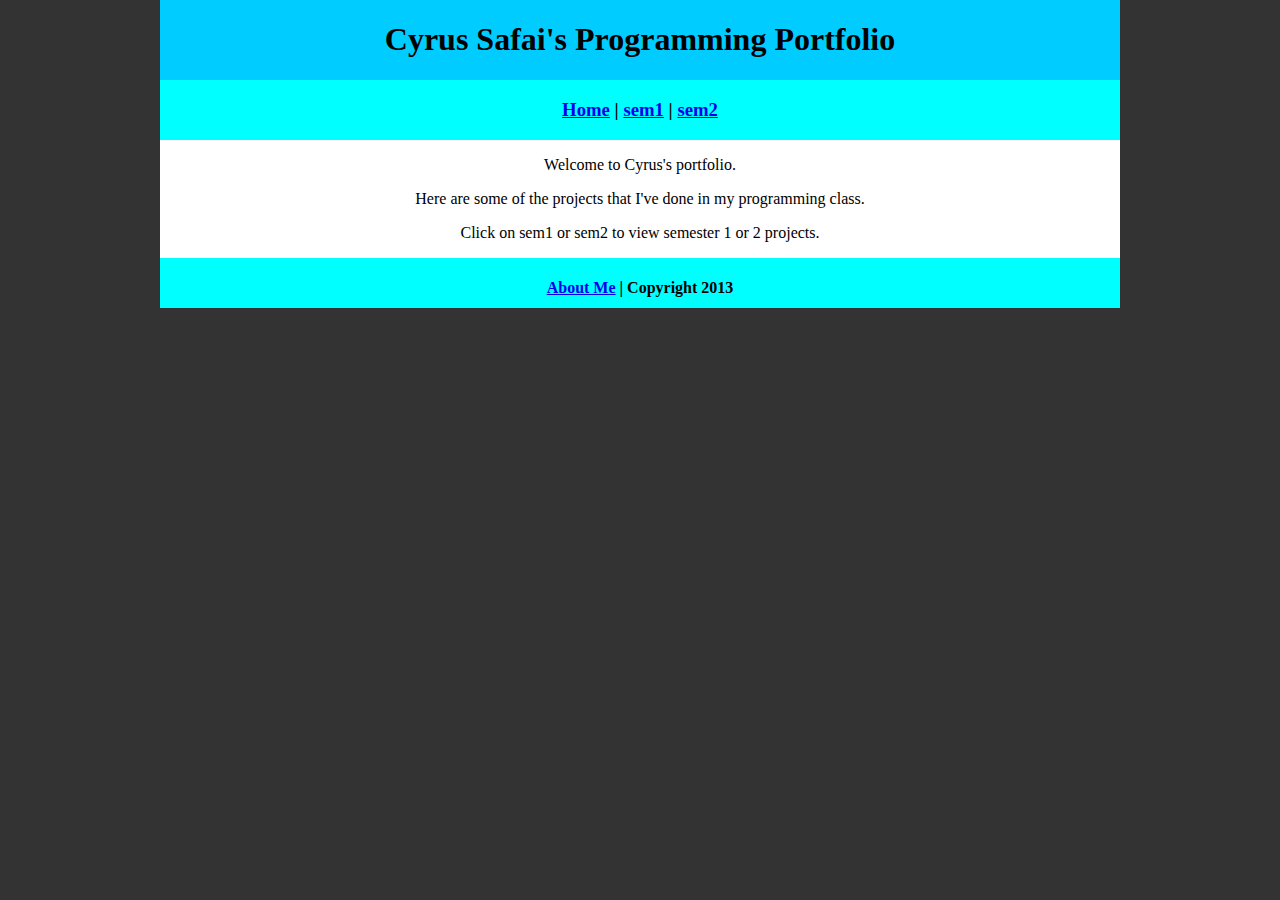
<file: index.html>
<!DOCTYPE html>
<html class="homePage">
<head>
	<!-- This is a comment! Text here will be ignored by the browser. -->
	<meta charset="UTF-8">
	<title>Cyrus's Programming Portfolio</title>
	<link href="myCSS.css" rel="stylesheet" type="text/css">
</head>
<body>
<div class="container">
  <div class="header">
  	<h1>Cyrus Safai's Programming Portfolio</h1>
  </div>
  <div class="nav">
    <h3><a href="index.html">Home</a> | <a href="sem1.html">sem1</a> | <a href="sem2.html">sem2</a></h3>
  </div>
  <div class="content">
    <p>Welcome to Cyrus's portfolio.</p>
    <p>Here are some of the projects that I've done in my programming class.</p>
    <p>Click on sem1 or sem2 to view semester 1 or 2 projects.<a href="car.html"></a></p>
  </div>
  <div class="footer">
    <h4><a href="aboutme.html">About Me</a> | Copyright 2013</h4>
  </div>
</div>
</body>
</html>
</file>
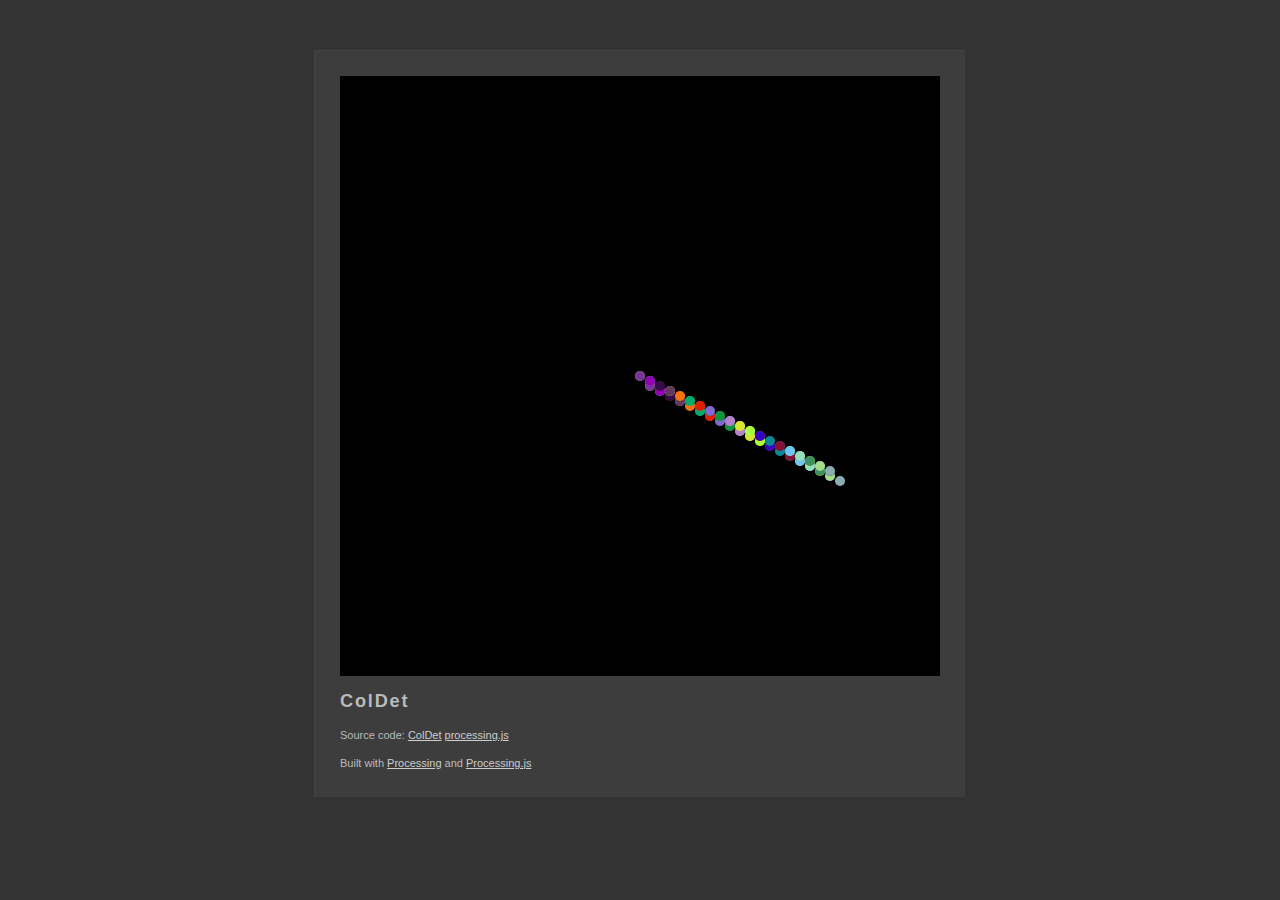
<file: ColDet/index.html>
<!DOCTYPE html>
	<head>
		<meta http-equiv="content-type" content="text/html; charset=utf-8" />
		<title>ColDet : Built with Processing and Processing.js</title>
		<link rel="icon"  type="image/x-icon" href="[data-uri]" />
		<meta name="Generator" content="Processing" />
		<!-- - - - - - - - - - - - - - - - - - - - - 
		+
		+    Wondering how this works? 
		+
		+    Go to: http://processing.org/
		+    and: http://processingjs.org/
		+
		+ - - - - - - - - - - - - - - - - - - - - -->
		<style type="text/css">
	body {
	  background-color: #333; color: #bbb; line-height: normal;
	  font-family: Lucida Grande, Lucida Sans, Arial, Helvetica Neue, Verdana, Geneva, sans-serif;
	  font-size: 11px; font-weight: normal; text-decoration: none;
		  line-height: 1.5em;
	}
	a img { 
		border: 0px solid transparent;
	}
	a, a:link, a:visited, a:active, a:hover { 
		color: #cdcdcd; text-decoration: underline;
	}
	h1 {
	    font-family: Arial, Helvetica Neue, Verdana, Geneva, sans-serif;
		width: 100%; letter-spacing: 0.1em;
		margin-bottom: 1em; font-size: 1.65em;
	}
	canvas { 
		display: block; 
		outline: 0px; 
		margin-bottom: 1.5em; 
	}
	#content { 
		margin: 50px auto 0px auto; padding: 25px 25px 15px 25px;
		width: 600px; min-width: 300px; overflow: auto;
		border-left: 1px solid #444; border-top: 1px solid #444; 
		border-right: 1px solid #333; border-bottom: 1px solid #333;
		background-color: #3d3d3d;
	}
		</style>
		<!--[if lt IE 9]>
			<script type="text/javascript">alert("Your browser does not support the canvas tag.");</script>
		<![endif]-->
		<script src="processing.js" type="text/javascript"></script>
		<script type="text/javascript">
// convenience function to get the id attribute of generated sketch html element
function getProcessingSketchId () { return 'ColDet'; }
</script>
<script src="processing.js" type="text/javascript"></script>

	</head>
	<body>
		<div id="content">
			<div>
				<canvas id="ColDet" data-processing-sources="ColDet.pde" 
						width="600" height="600">
					<p>Your browser does not support the canvas tag.</p>
					<!-- Note: you can put any alternative content here. -->
				</canvas>
				<noscript>
					<p>JavaScript is required to view the contents of this page.</p>
				</noscript>
	    	</div>
			<h1>ColDet</h1>
    		<p id="description"></p>
			<p id="sources">Source code: <a href="ColDet.pde">ColDet</a> <a href="processing.js">processing.js</a> </p>
			<p>
			Built with <a href="http://processing.org" title="Processing">Processing</a>
			and <a href="http://processingjs.org" title="Processing.js">Processing.js</a>
			</p>
		</div>
	</body>
</html>
</file>
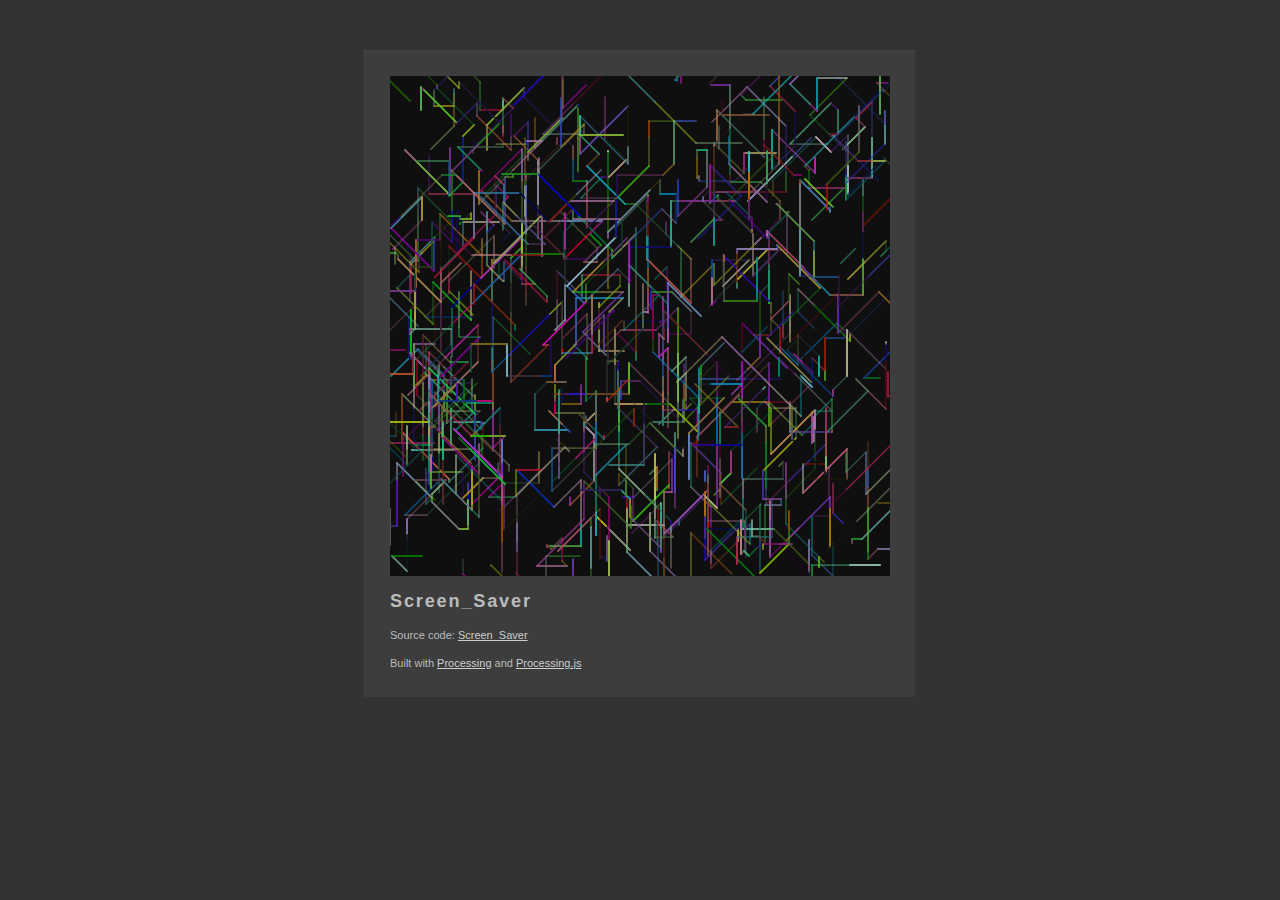
<file: screensaver/index.html>
<!DOCTYPE html>
	<head>
		<meta http-equiv="content-type" content="text/html; charset=utf-8" />
		<title>Screen_Saver : Built with Processing and Processing.js</title>
		<link rel="icon"  type="image/x-icon" href="[data-uri]" />
		<meta name="Generator" content="Processing" />
		<!-- - - - - - - - - - - - - - - - - - - - - 
		+
		+    Wondering how this works? 
		+
		+    Go to: http://processing.org/
		+    and: http://processingjs.org/
		+
		+ - - - - - - - - - - - - - - - - - - - - -->
		<style type="text/css">
	body {
	  background-color: #333; color: #bbb; line-height: normal;
	  font-family: Lucida Grande, Lucida Sans, Arial, Helvetica Neue, Verdana, Geneva, sans-serif;
	  font-size: 11px; font-weight: normal; text-decoration: none;
		  line-height: 1.5em;
	}
	a img { 
		border: 0px solid transparent;
	}
	a, a:link, a:visited, a:active, a:hover { 
		color: #cdcdcd; text-decoration: underline;
	}
	h1 {
	    font-family: Arial, Helvetica Neue, Verdana, Geneva, sans-serif;
		width: 100%; letter-spacing: 0.1em;
		margin-bottom: 1em; font-size: 1.65em;
	}
	canvas { 
		display: block; 
		outline: 0px; 
		margin-bottom: 1.5em; 
	}
	#content { 
		margin: 50px auto 0px auto; padding: 25px 25px 15px 25px;
		width: 500px; min-width: 300px; overflow: auto;
		border-left: 1px solid #444; border-top: 1px solid #444; 
		border-right: 1px solid #333; border-bottom: 1px solid #333;
		background-color: #3d3d3d;
	}
		</style>
		<!--[if lt IE 9]>
			<script type="text/javascript">alert("Your browser does not support the canvas tag.");</script>
		<![endif]-->
		<script src="processing.js" type="text/javascript"></script>
		<script type="text/javascript">
// convenience function to get the id attribute of generated sketch html element
function getProcessingSketchId () { return 'ScreenSaver'; }
</script>

	</head>
	<body>
		<div id="content">
			<div>
				<canvas id="ScreenSaver" data-processing-sources="Screen_Saver.pde" 
						width="500" height="500">
					<p>Your browser does not support the canvas tag.</p>
					<!-- Note: you can put any alternative content here. -->
				</canvas>
				<noscript>
					<p>JavaScript is required to view the contents of this page.</p>
				</noscript>
	    	</div>
			<h1>Screen_Saver</h1>
    		<p id="description"></p>
			<p id="sources">Source code: <a href="Screen_Saver.pde">Screen_Saver</a> </p>
			<p>
			Built with <a href="http://processing.org" title="Processing">Processing</a>
			and <a href="http://processingjs.org" title="Processing.js">Processing.js</a>
			</p>
		</div>
	</body>
</html>
</file>
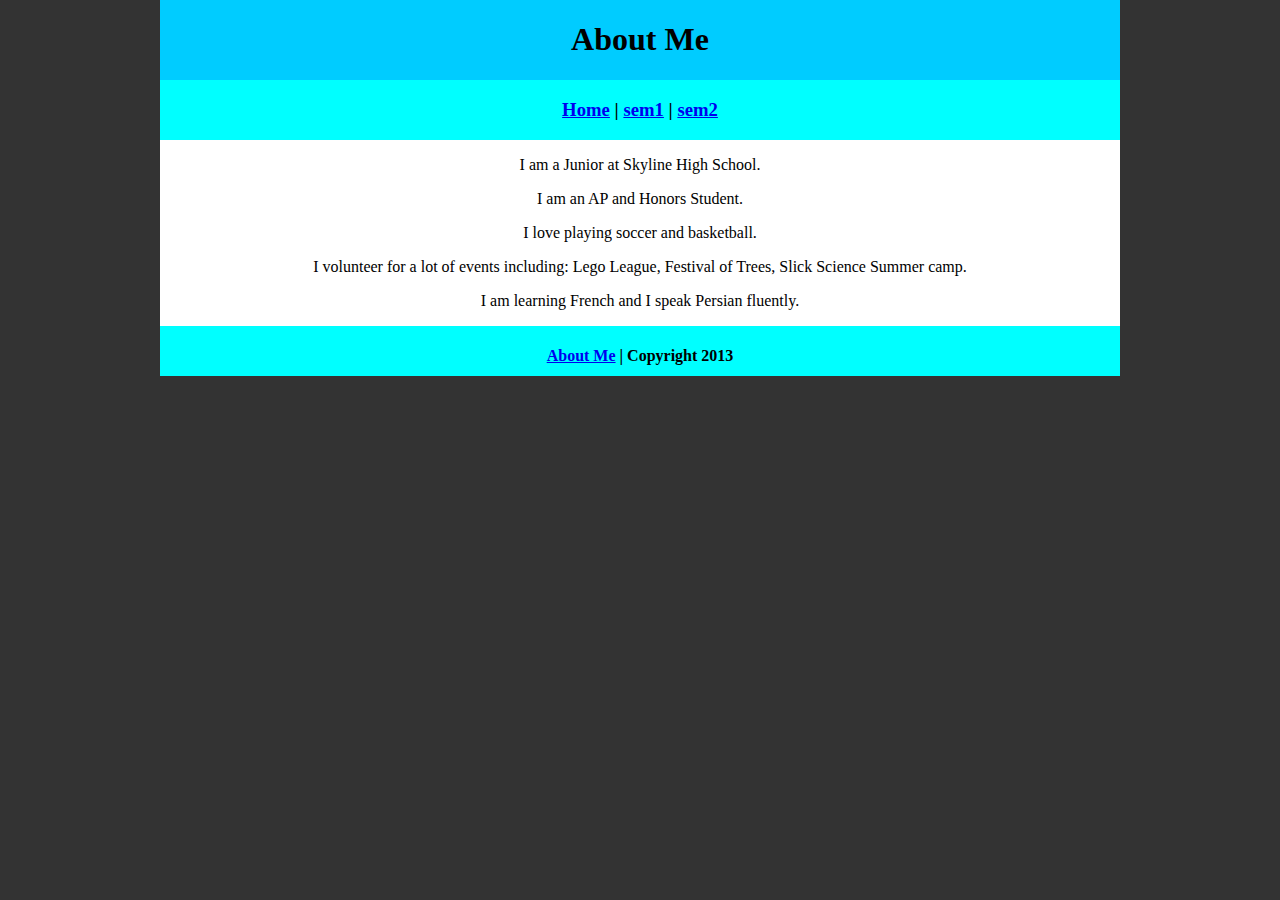
<file: aboutme.html>
<!DOCTYPE html>
<html class="homePage">
<head>
	<!-- This is a comment! Text here will be ignored by the browser. -->
	<meta charset="UTF-8">
	<title>Cyrus's Programming Portfolio</title>
	<link href="myCSS.css" rel="stylesheet" type="text/css">
</head>
<body>
<div class="container">
  <div class="header">
  	<h1>About Me</h1>
  </div>
  <div class="nav">
    <h3><a href="index.html">Home</a> | <a href="sem1.html">sem1</a> | <a href="sem2.html">sem2</a></h3>
  </div>
  <div class="content">
    <p>I am a Junior at Skyline High School.</p>
    <p>I am an AP and Honors Student.</p>
    <p>I love playing soccer and basketball.</p>
    <p>I volunteer for a lot of events including: Lego League, Festival of Trees, Slick Science Summer camp.</p>
    <p>I am learning French and I speak Persian fluently.</p>
  </div>
  <div class="footer">
    <h4><a href="aboutme.html">About Me</a> | Copyright 2013</h4>
  </div>
</div>
</body>
</html>
</file>
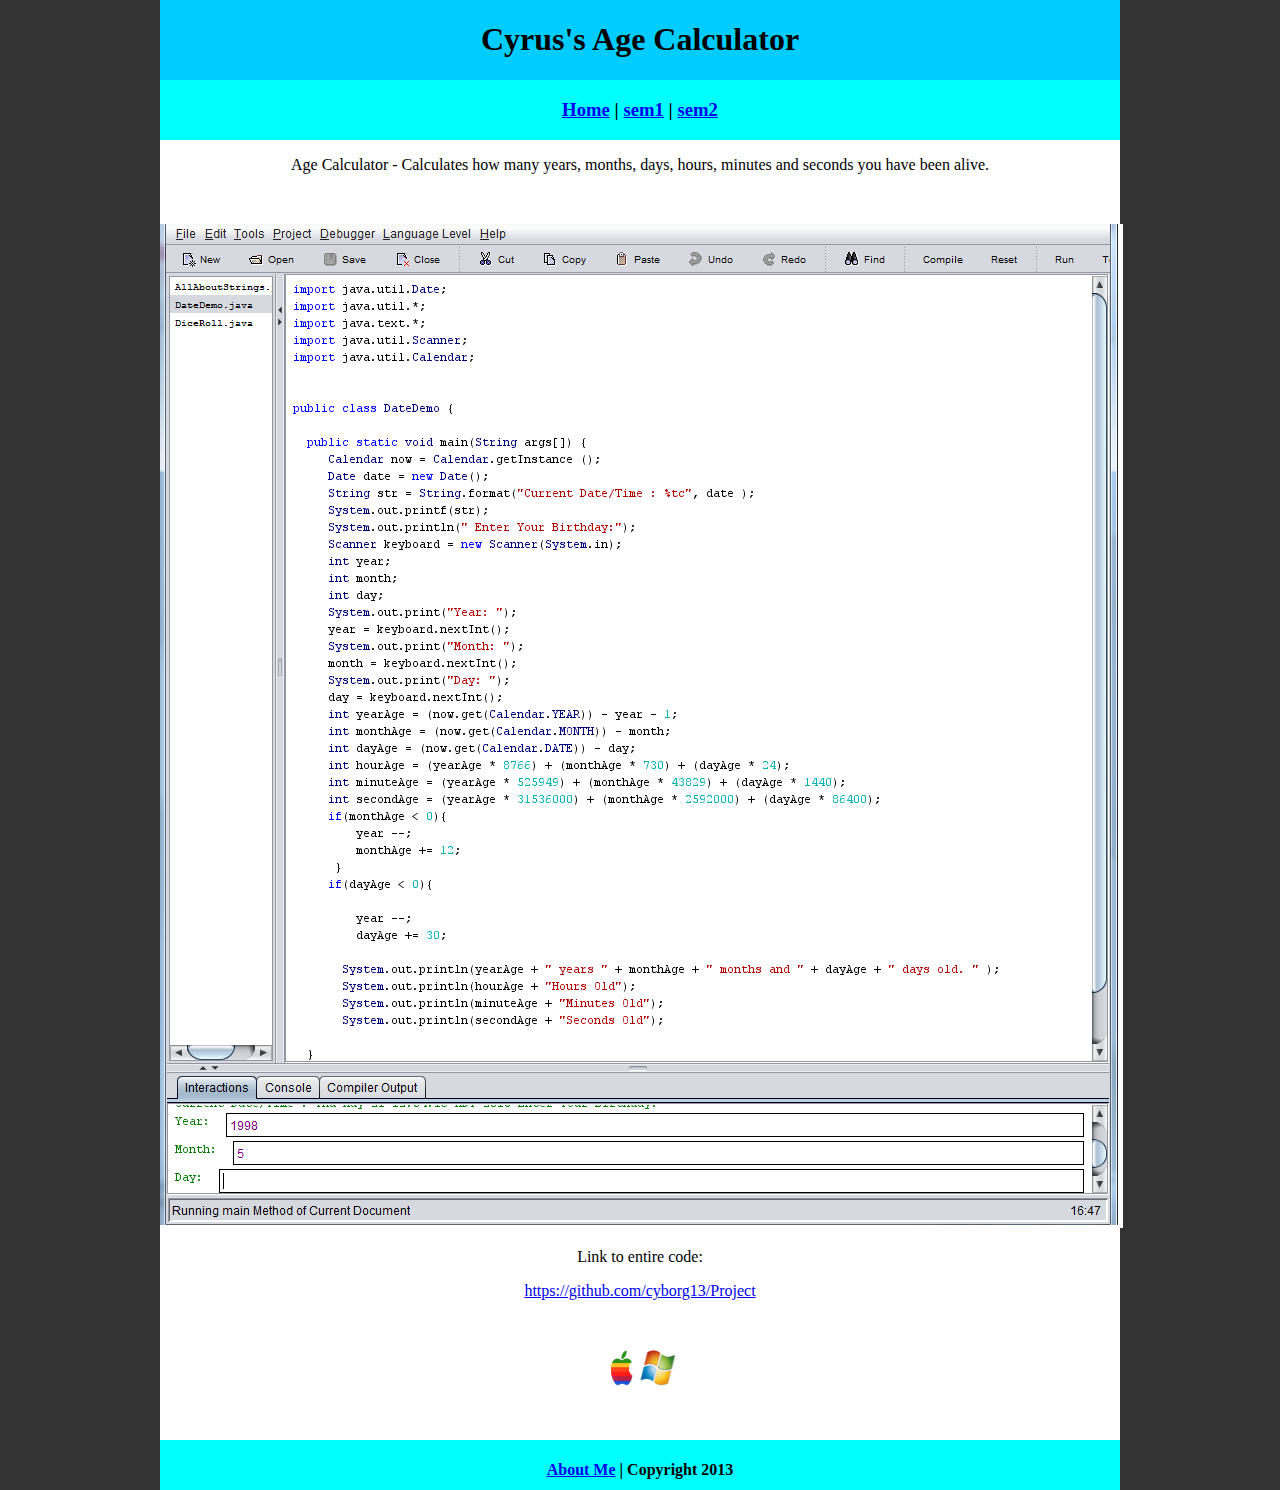
<file: agecalculator.html>
<!DOCTYPE html>
<html class="homePage">
<head>
	<!-- This is a comment! Text here will be ignored by the browser. -->
	<meta charset="UTF-8">
	<title>Cyrus's Programming Portfolio</title>
	<link href="myCSS.css" rel="stylesheet" type="text/css">
    <script src="screensaver/processing.js" type="text/javascript"></script>
</head>
<body>
<div class="container">
  <div class="header">
  	<h1>Cyrus's Age Calculator</h1>
  </div>
  <div class="nav">
    <h3><a href="index.html">Home</a> | <a href="sem1.html">sem1</a> | <a href="sem2.html">sem2</a></h3>
  </div>
  <div class="content">
    <p>Age Calculator - Calculates how many years, months, days, hours, minutes and seconds you have been alive.</p>
    <p>&nbsp;</p>
    <p><img src="Agecalculator/untitled.png" alt="code" width="963" height="1004"></p>
    <p>Link to entire code:</p>
    <p><a href="https://github.com/cyborg13/Project">https://github.com/cyborg13/Project</a></p>
    <p>&nbsp;</p>
    <p><a href="screensaver/application.macosx.zip"><img src="Images/Apple.gif" width="36" height="36"></a><a href="screensaver/application.windows32.zip"><img src="Images/windows.png" width="36" height="36"></a></p>
    <p>&nbsp;</p>
  </div>
  <div class="footer">
    <h4><a href="aboutme.html">About Me</a> | Copyright 2013</h4>
  </div>
</div>
</body>
</html>
</file>
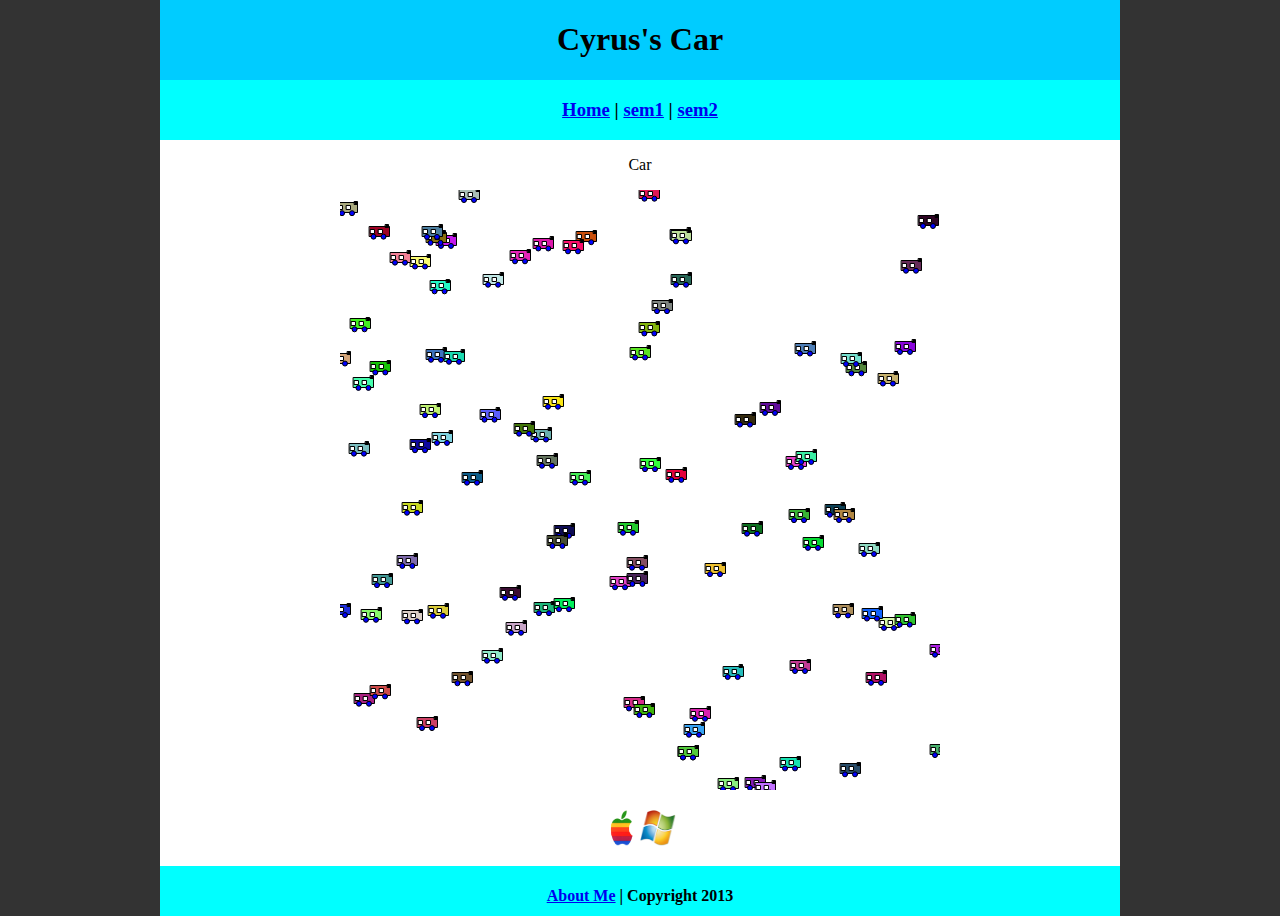
<file: car.html>
<!DOCTYPE html>
<html class="homePage">
<head>
	<!-- This is a comment! Text here will be ignored by the browser. -->
	<meta charset="UTF-8">
	<title>Cyrus's Programming Portfolio</title>
	<link href="myCSS.css" rel="stylesheet" type="text/css">
    <script src="Driving/processing.js" type="text/javascript"></script>
</head>
<body>
<div class="container">
  <div class="header">
  	<h1>Cyrus's Car</h1>
  </div>
  <div class="nav">
    <h3><a href="index.html">Home</a> | <a href="sem1.html">sem1</a> | <a href="sem2.html">sem2</a></h3>
  </div>
  <div class="content">
    <p>Car</p>
    <canvas id="calculator" data-processing-sources="Driving/Driving.pde" width="600" height="600"></canvas>
    <p><a href="Driving/application.macosx.zip"><img src="Images/Apple.gif" width="36" height="36"></a><a href="Images/windows.png"><img src="Images/windows.png" width="36" height="36"></a></p>
  </div>
  <div class="footer">
    <h4><a href="aboutme.html">About Me</a> |  Copyright 2013</h4>
  </div>
</div>
</body>
</html>
</file>
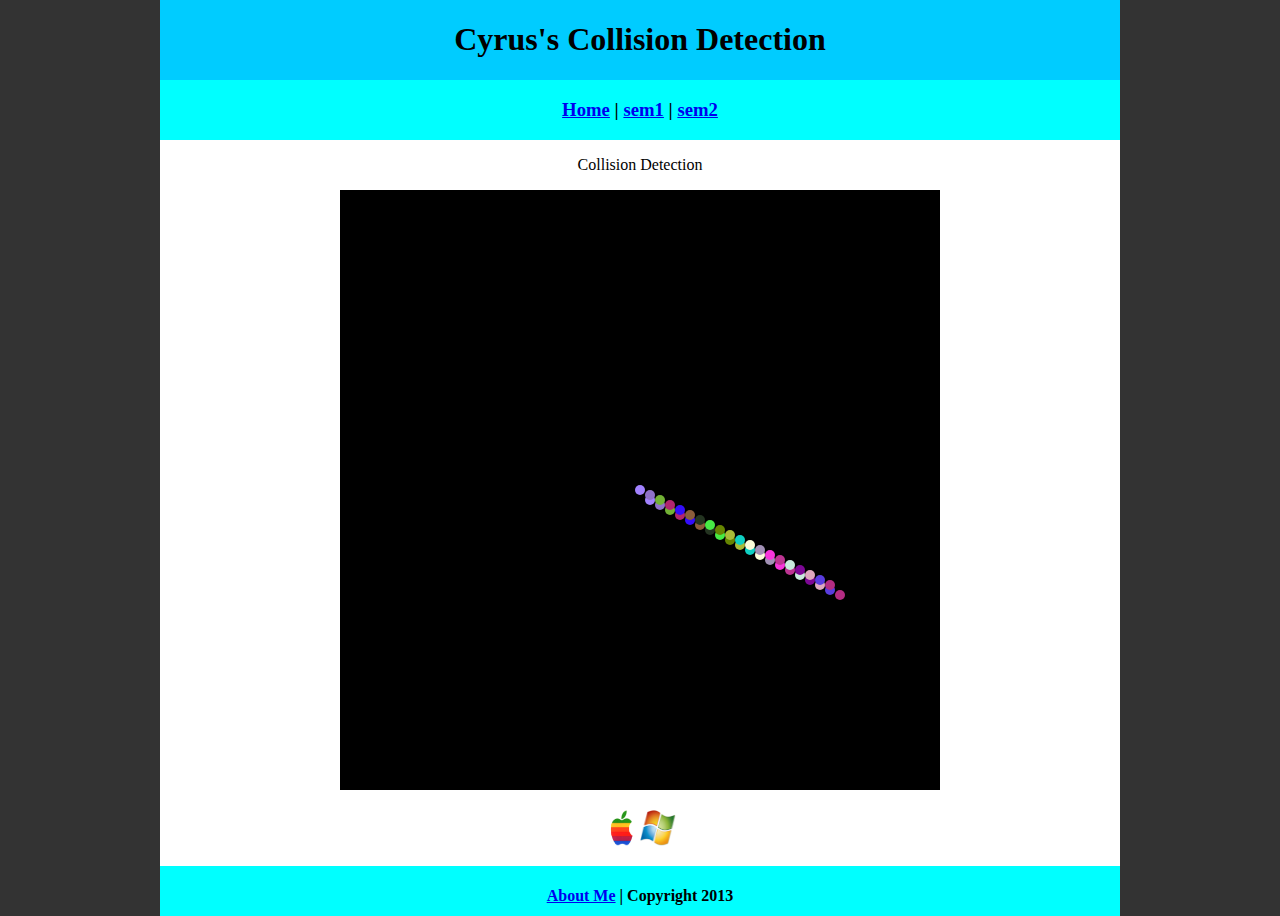
<file: collisiondetection.html>
<!DOCTYPE html>
<html class="homePage">
<head>
	<!-- This is a comment! Text here will be ignored by the browser. -->
	<meta charset="UTF-8">
	<title>Cyrus's Programming Portfolio</title>
	<link href="myCSS.css" rel="stylesheet" type="text/css">
    <script src="ColDet/processing.js" type="text/javascript"></script>
</head>
<body>
<div class="container">
  <div class="header">
  	<h1>Cyrus's Collision Detection</h1>
  </div>
  <div class="nav">
    <h3><a href="index.html">Home</a> | <a href="sem1.html">sem1</a> | <a href="sem2.html">sem2</a></h3>
  </div>
  <div class="content">
    <p>Collision Detection</p>
    <canvas id="calculator" data-processing-sources="ColDet/ColDet.pde" width="600" height="600"></canvas>
    <p><a href="ColDet/application.macosx.zip"><img src="Images/Apple.gif" width="36" height="36"></a><a href="Images/windows.png"><img src="Images/windows.png" width="36" height="36"></a></p>
  </div>
  <div class="footer">
    <h4><a href="aboutme.html">About Me</a> |  Copyright 2013</h4>
  </div>
</div>
</body>
</html>
</file>
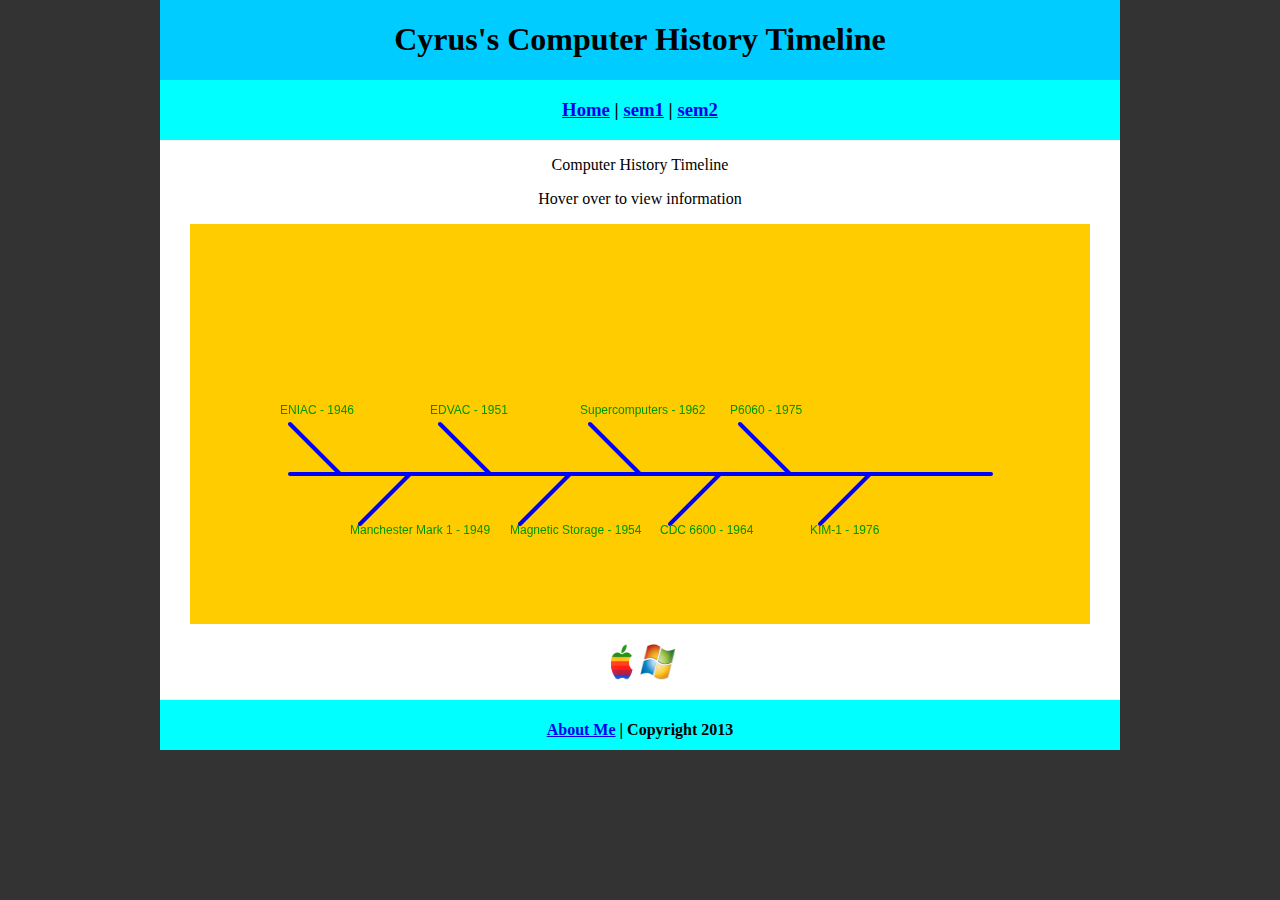
<file: computerhistorytimeline.html>
<!DOCTYPE html>
<html class="homePage">
<head>
	<!-- This is a comment! Text here will be ignored by the browser. -->
	<meta charset="UTF-8">
	<title>Cyrus's Programming Portfolio</title>
	<link href="myCSS.css" rel="stylesheet" type="text/css">
    <script src="ComputerHistoryTimeline/processing.js" type="text/javascript"></script>
</head>
<body>
<div class="container">
  <div class="header">
  	<h1>Cyrus's Computer History Timeline</h1>
  </div>
  <div class="nav">
    <h3><a href="index.html">Home</a> | <a href="sem1.html">sem1</a> | <a href="sem2.html">sem2</a></h3>
  </div>
  <div class="content">
    <p>Computer History Timeline </p>
    <p>Hover over to view information</p>
      <canvas id="calculator" data-processing-sources="ComputerHistoryTimeline/ComputerHistoryTimeline.pde" width="900" height="400"></canvas>
    <p><a href="ComputerHistoryTimeline/application.macosx.zip"><img src="Images/Apple.gif" width="36" height="36"></a><a href="Images/windows.png"><img src="Images/windows.png" width="36" height="36"></a></p>
  </div>
  <div class="footer">
    <h4><a href="aboutme.html">About Me</a> | Copyright 2013</h4>
  </div>
</div>
</body>
</html>
</file>
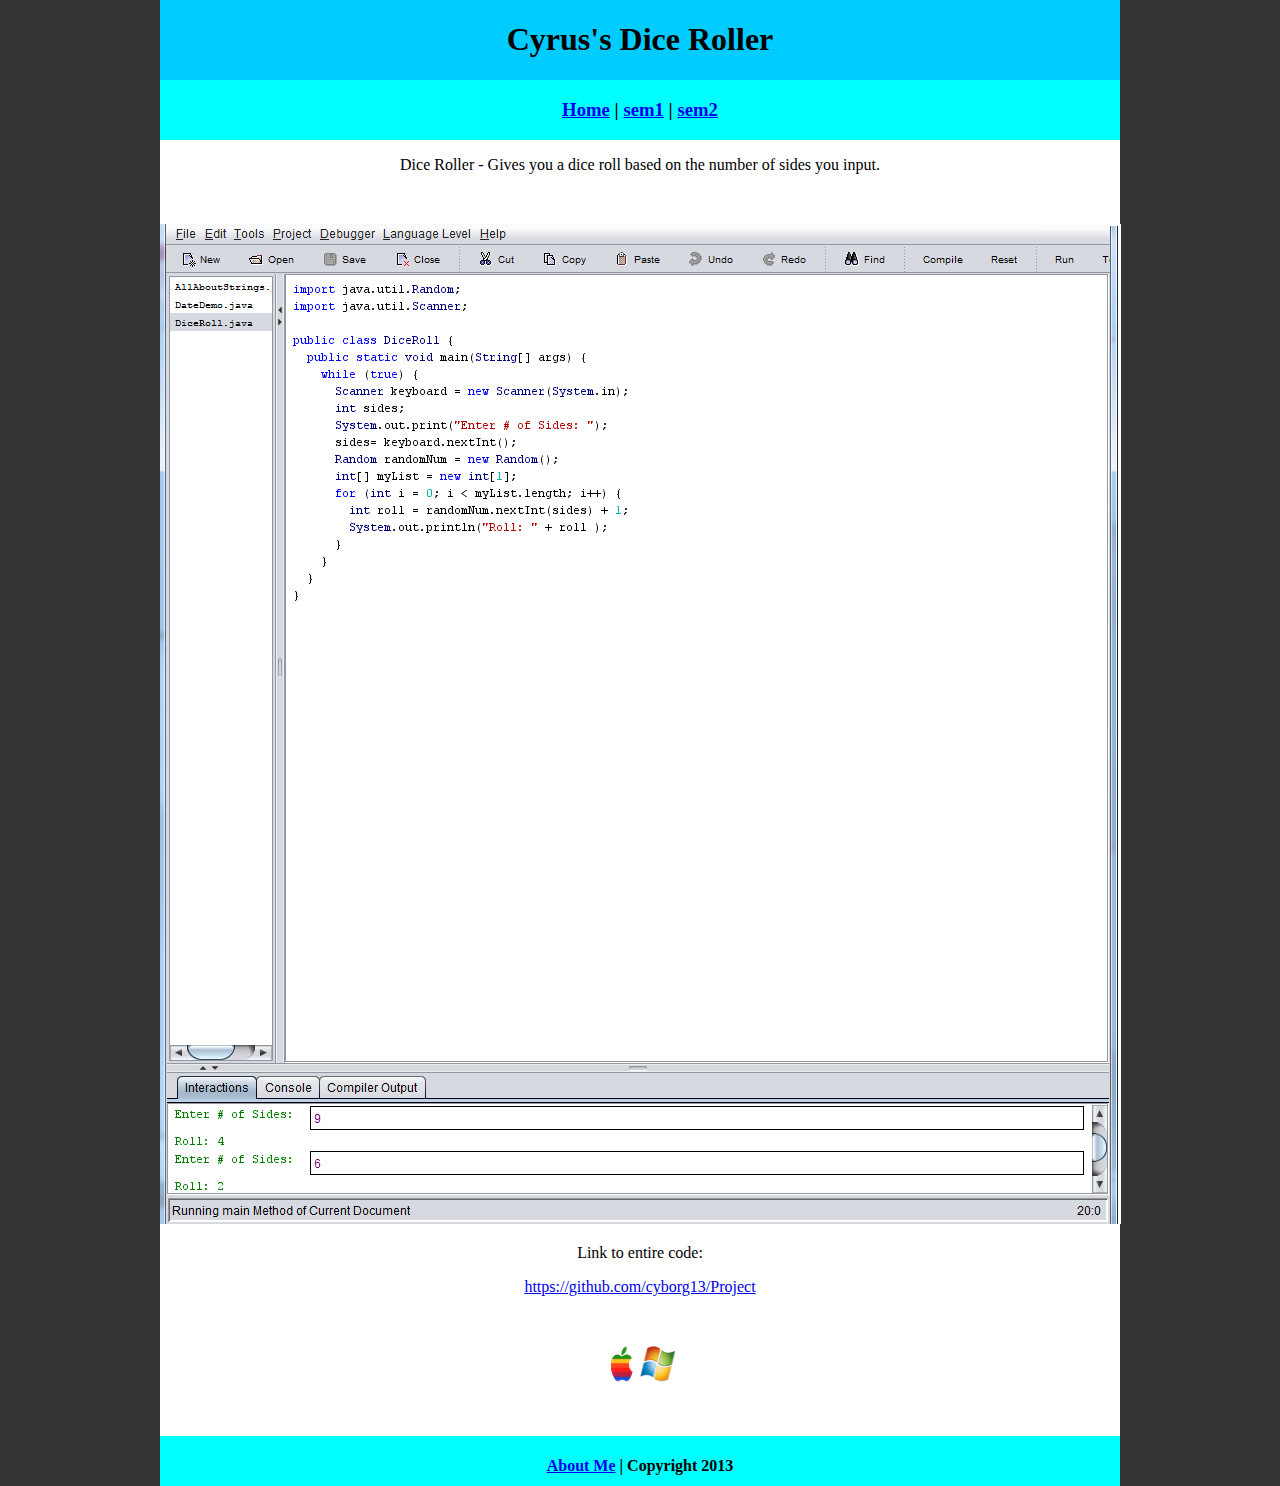
<file: diceroller.html>
<!DOCTYPE html>
<html class="homePage">
<head>
	<!-- This is a comment! Text here will be ignored by the browser. -->
	<meta charset="UTF-8">
	<title>Cyrus's Programming Portfolio</title>
	<link href="myCSS.css" rel="stylesheet" type="text/css">
    <script src="screensaver/processing.js" type="text/javascript"></script>
</head>
<body>
<div class="container">
  <div class="header">
  	<h1>Cyrus's Dice Roller</h1>
  </div>
  <div class="nav">
    <h3><a href="index.html">Home</a> | <a href="sem1.html">sem1</a> | <a href="sem2.html">sem2</a></h3>
  </div>
  <div class="content">
    <p>Dice Roller - Gives you a dice roll based on the number of sides you input.</p>
    <p>&nbsp;</p>
    <p><img src="Diceroller/code.png" alt="code" width="961" height="1000"></p>
    <p>Link to entire code:</p>
    <p><a href="https://github.com/cyborg13/Project">https://github.com/cyborg13/Project</a></p>
    <p>&nbsp;</p>
    <p><a href="screensaver/application.macosx.zip"><img src="Images/Apple.gif" width="36" height="36"></a><a href="screensaver/application.windows32.zip"><img src="Images/windows.png" width="36" height="36"></a></p>
    <p>&nbsp;</p>
  </div>
  <div class="footer">
    <h4><a href="aboutme.html">About Me</a> | Copyright 2013</h4>
  </div>
</div>
</body>
</html>
</file>
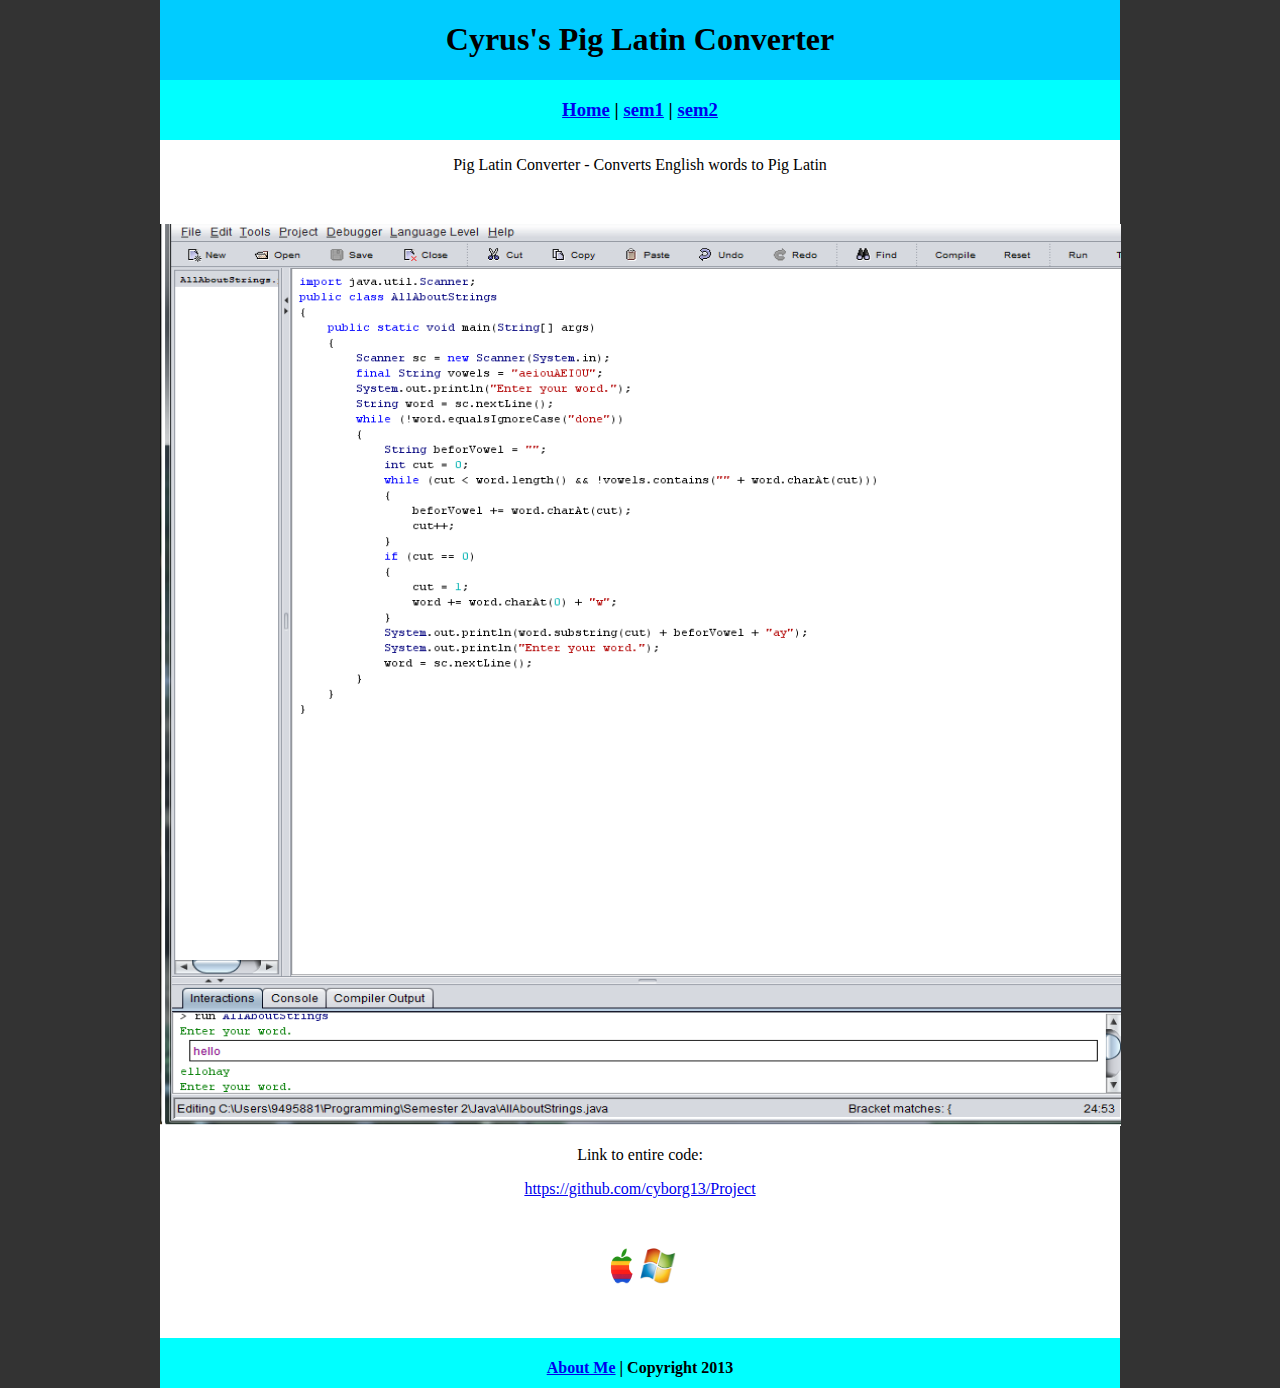
<file: piglatin.html>
<!DOCTYPE html>
<html class="homePage">
<head>
	<!-- This is a comment! Text here will be ignored by the browser. -->
	<meta charset="UTF-8">
	<title>Cyrus's Programming Portfolio</title>
	<link href="myCSS.css" rel="stylesheet" type="text/css">
    <script src="screensaver/processing.js" type="text/javascript"></script>
</head>
<body>
<div class="container">
  <div class="header">
  	<h1>Cyrus's Pig Latin Converter</h1>
  </div>
  <div class="nav">
    <h3><a href="index.html">Home</a> | <a href="sem1.html">sem1</a> | <a href="sem2.html">sem2</a></h3>
  </div>
  <div class="content">
    <p>Pig Latin Converter - Converts English words to Pig Latin</p>
    <p>&nbsp;</p>
    <p><img src="Piglatinconverter/code.png" alt="code" width="961" height="902"></p>
    <p>Link to entire code:</p>
    <p><a href="https://github.com/cyborg13/Project">https://github.com/cyborg13/Project </a></p>
    <p>&nbsp;</p>
    <p><a href="screensaver/application.macosx.zip"><img src="Images/Apple.gif" width="36" height="36"></a><a href="screensaver/application.windows32.zip"><img src="Images/windows.png" width="36" height="36"></a></p>
    <p>&nbsp;</p>
  </div>
  <div class="footer">
    <h4><a href="aboutme.html">About Me</a> | Copyright 2013</h4>
  </div>
</div>
</body>
</html>
</file>
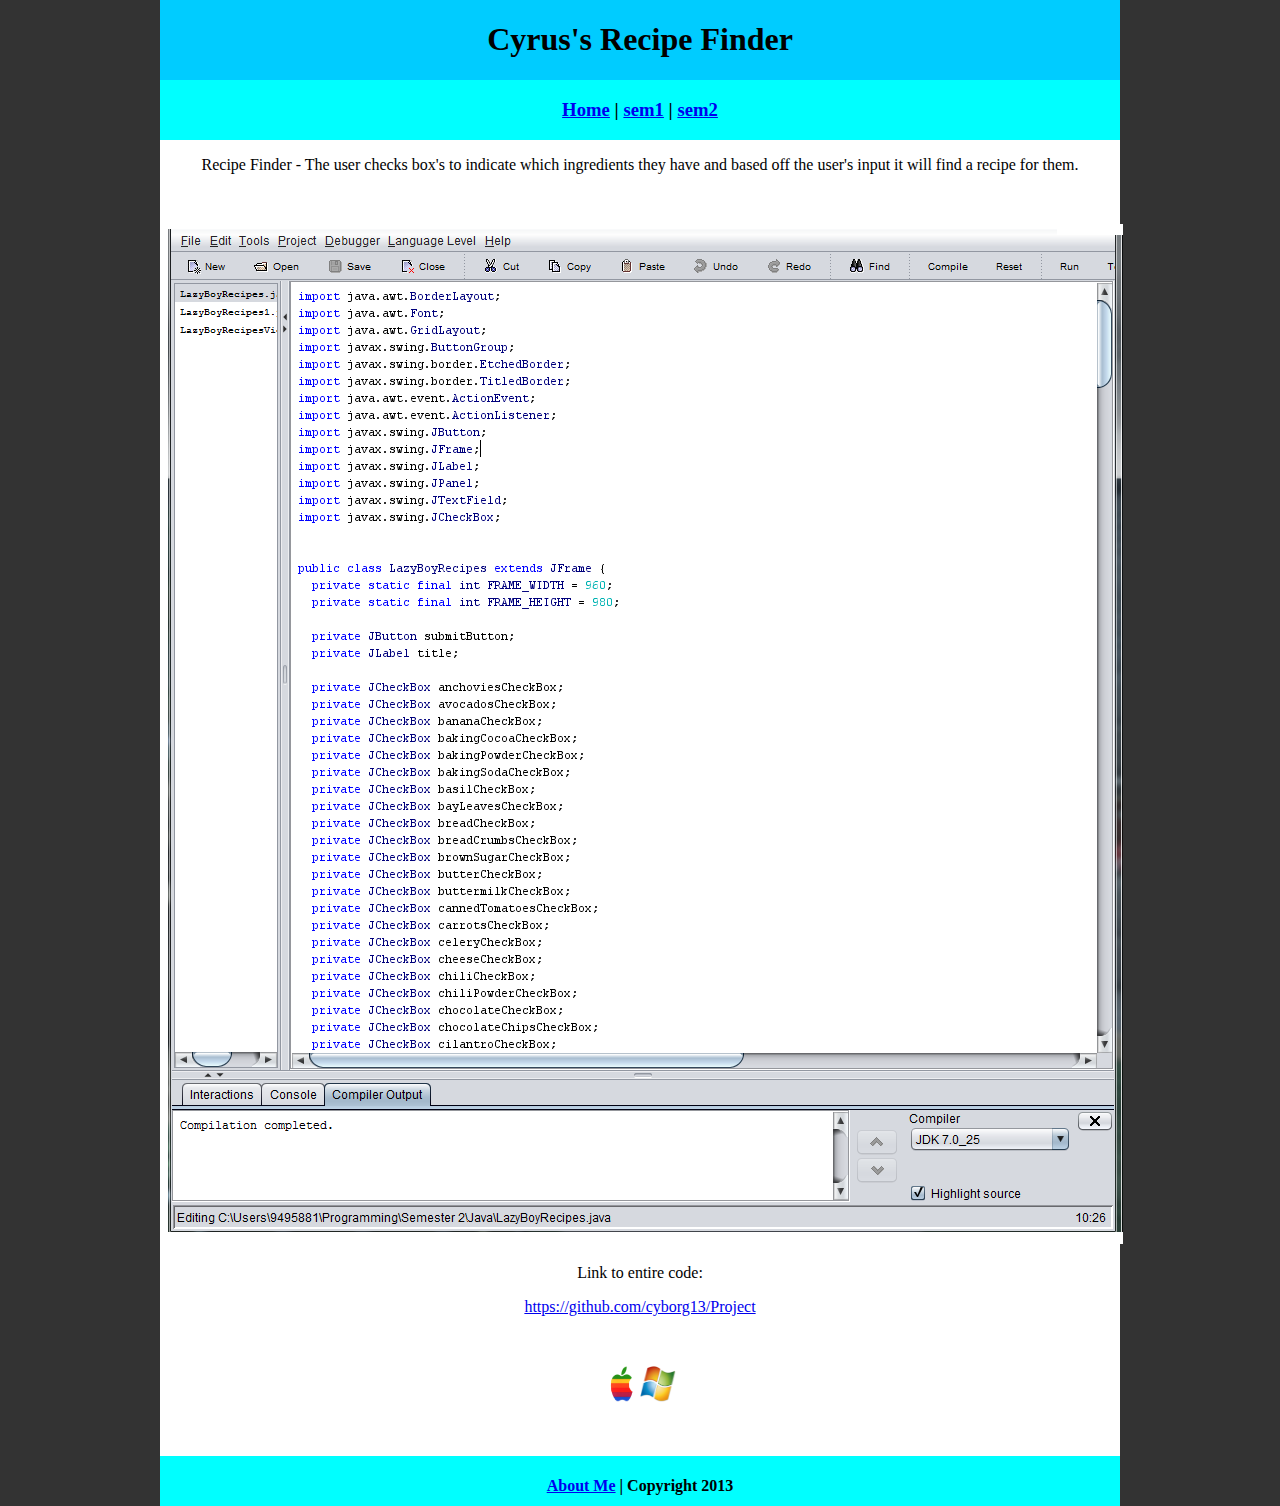
<file: Recipefinder.html>
<!DOCTYPE html>
<html class="homePage">
<head>
	<!-- This is a comment! Text here will be ignored by the browser. -->
	<meta charset="UTF-8">
	<title>Cyrus's Programming Portfolio</title>
	<link href="myCSS.css" rel="stylesheet" type="text/css">
    <script src="screensaver/processing.js" type="text/javascript"></script>
</head>
<body>
<div class="container">
  <div class="header">
  	<h1>Cyrus's Recipe Finder</h1>
  </div>
  <div class="nav">
    <h3><a href="index.html">Home</a> | <a href="sem1.html">sem1</a> | <a href="sem2.html">sem2</a></h3>
  </div>
  <div class="content">
    <p>Recipe Finder - The user checks box's to indicate which ingredients they have and based off the user's input it will find a recipe for them.</p>
    <p>&nbsp;</p>
    <p><img src="Recipefinder/code.png" alt="code" width="963" height="1020"></p>
    <p>Link to entire code:</p>
    <p><a href="https://github.com/cyborg13/Project">https://github.com/cyborg13/Project</a></p>
    <p>&nbsp;</p>
    <p><a href="screensaver/application.macosx.zip"><img src="Images/Apple.gif" width="36" height="36"></a><a href="screensaver/application.windows32.zip"><img src="Images/windows.png" width="36" height="36"></a></p>
    <p>&nbsp;</p>
  </div>
  <div class="footer">
    <h4><a href="aboutme.html">About Me</a> | Copyright 2013</h4>
  </div>
</div>
</body>
</html>
</file>
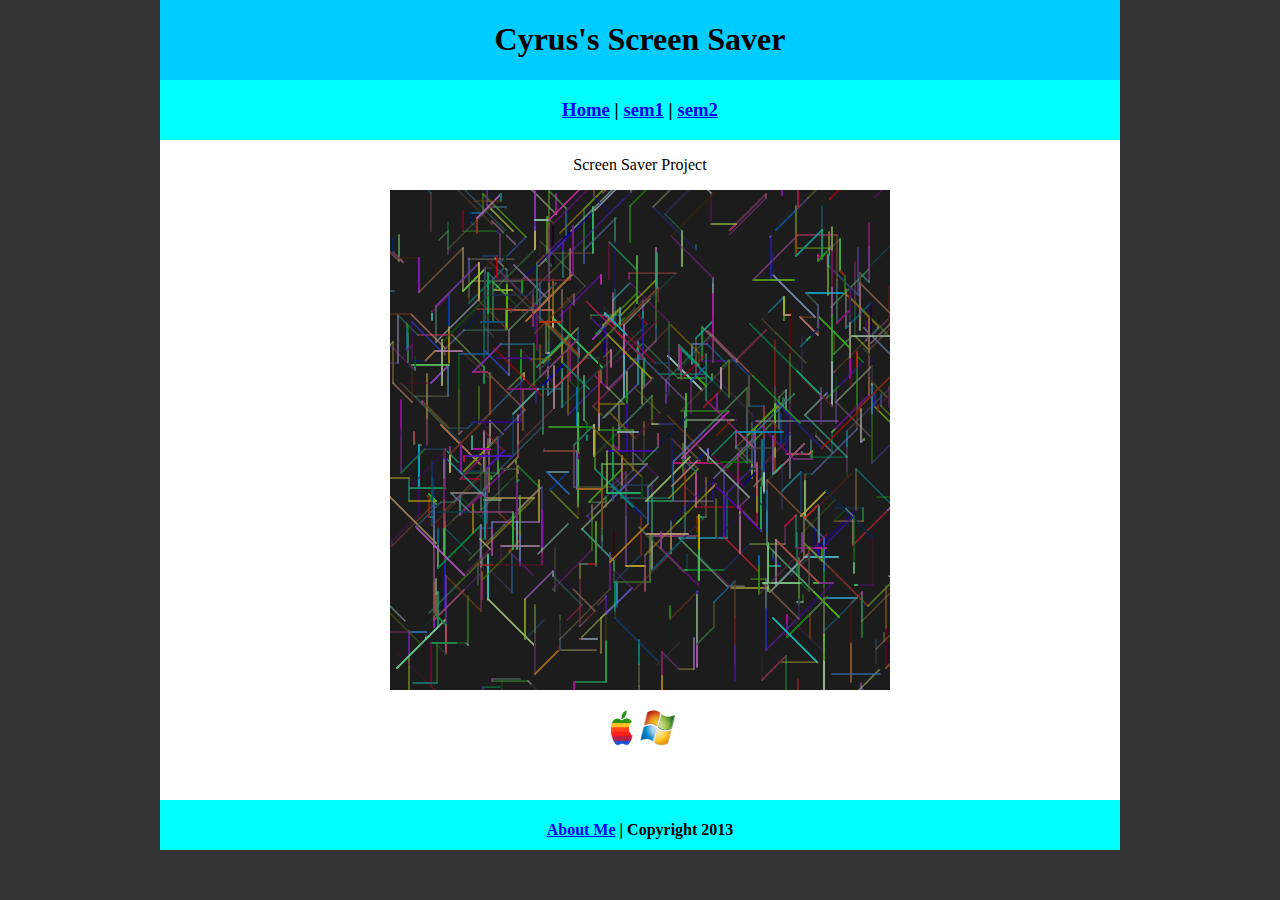
<file: screensaver.html>
<!DOCTYPE html>
<html class="homePage">
<head>
	<!-- This is a comment! Text here will be ignored by the browser. -->
	<meta charset="UTF-8">
	<title>Cyrus's Programming Portfolio</title>
	<link href="myCSS.css" rel="stylesheet" type="text/css">
    <script src="screensaver/processing.js" type="text/javascript"></script>
</head>
<body>
<div class="container">
  <div class="header">
  	<h1>Cyrus's Screen Saver</h1>
  </div>
  <div class="nav">
    <h3><a href="index.html">Home</a> | <a href="sem1.html">sem1</a> | <a href="sem2.html">sem2</a></h3>
  </div>
  <div class="content">
    <p>Screen Saver Project</p>
    <canvas id="calculator" data-processing-sources="screensaver/Screen_Saver.pde" width="500" height="500"></canvas>
    <p><a href="screensaver/application.macosx.zip"><img src="Images/Apple.gif" width="36" height="36"></a><a href="screensaver/application.windows32.zip"><img src="Images/windows.png" width="36" height="36"></a></p>
    <p>&nbsp;</p>
  </div>
  <div class="footer">
    <h4><a href="aboutme.html">About Me</a> | Copyright 2013</h4>
  </div>
</div>
</body>
</html>
</file>
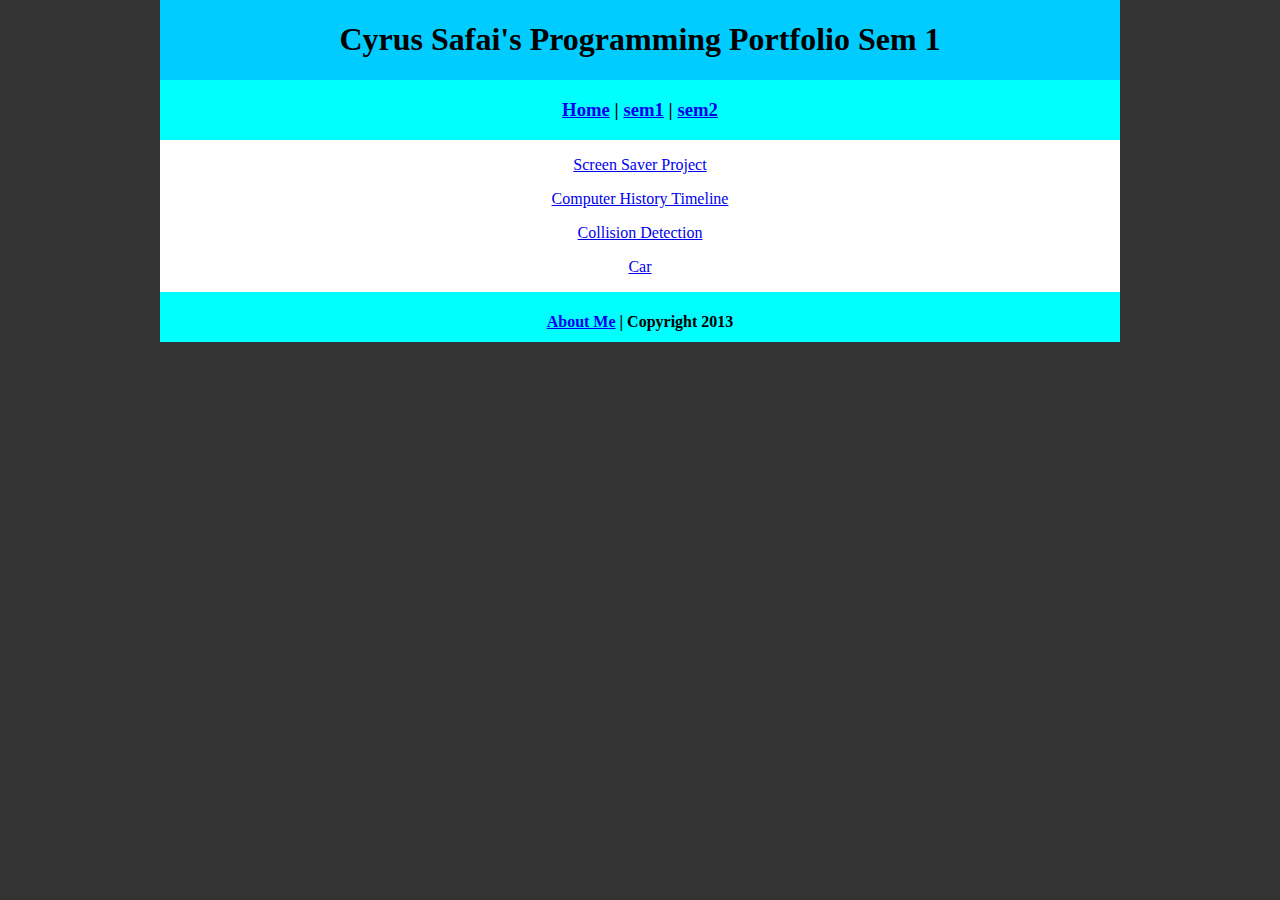
<file: sem1.html>
<!DOCTYPE html>
<html class="homePage">
<head>
	<!-- This is a comment! Text here will be ignored by the browser. -->
	<meta charset="UTF-8">
	<title>Cyrus's Programming Portfolio</title>
	<link href="myCSS.css" rel="stylesheet" type="text/css">
</head>
<body>
<div class="container">
  <div class="header">
  	<h1>Cyrus Safai's Programming Portfolio Sem 1</h1>
  </div>
  <div class="nav">
    <h3><a href="index.html">Home</a> | <a href="sem1.html">sem1</a> | <a href="sem2.html">sem2</a></h3>
  </div>
  <div class="content">
    <p><a href="screensaver.html">Screen Saver Project</a></p>
    <p><a href="computerhistorytimeline.html">Computer History Timeline</a></p>
    <p><a href="collisiondetection.html">Collision Detection</a></p>
    <p><a href="car.html">Car </a></p>
  </div>
  <div class="footer">
    <h4><a href="aboutme.html">About Me</a> | Copyright 2013</h4>
  </div>
</div>
</body>
</html>
</file>
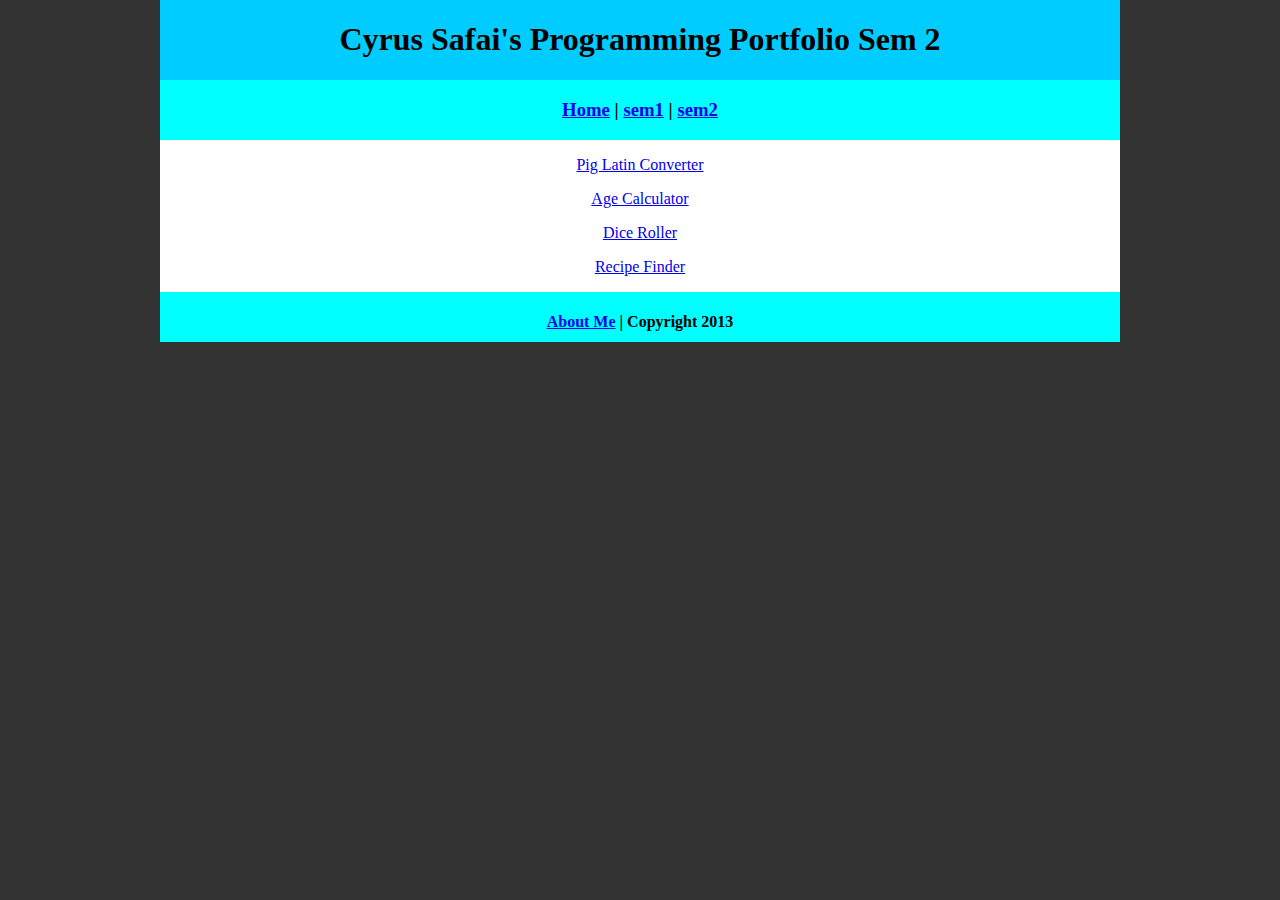
<file: sem2.html>
<!DOCTYPE html>
<html class="homePage">
<head>
	<!-- This is a comment! Text here will be ignored by the browser. -->
	<meta charset="UTF-8">
	<title>Cyrus's Programming Portfolio</title>
	<link href="myCSS.css" rel="stylesheet" type="text/css">
</head>
<body>
<div class="container">
  <div class="header">
  	<h1>Cyrus Safai's Programming Portfolio Sem 2</h1>
  </div>
  <div class="nav">
    <h3><a href="index.html">Home</a> | <a href="sem1.html">sem1</a> | <a href="sem2.html">sem2</a></h3>
  </div>
  <div class="content">
    <p><a href="piglatin.html">Pig Latin Converter</a></p>
    <p><a href="agecalculator.html">Age Calculator</a></p>
    <p><a href="diceroller.html">Dice Roller</a></p>
    <p><a href="Recipefinder.html">Recipe Finder</a></p>
  </div>
  <div class="footer">
    <h4><a href="aboutme.html">About Me</a> | Copyright 2013</h4>
  </div>
</div>
</body>
</html>
</file>
<file: myCSS.css>
@charset "UTF-8";
/* This is a comment! Text here will be ignored by the browser. */
body {
	margin: 0 auto;
	
}
.homePage {
	background: #333333;	
}
.container {
	width: 960px;
	margin: 0 auto;
}
.header {
	background: #00CCFF;
	text-align: center;
	margin: 0px;
	padding: 5;
	float: left;
	width: 100%;
	height: 80px;
	
	
}
.nav {
	background: #00FFFF;
	margin: 0px;
	padding: 5;
	float: left;
	width: 100%;
	height: 60px;
	text-align: center; 
}
.content {
	background: #FFFFFF;
	margin: 0px;
	float: left;
	width: 100%;
	
	text-align: center;
}
.footer {
	background: #00FFFF;
	margin: 0px;
	float: left;
	width: 100%;
	height: 50px;
	text-align: center;
}
</file>
